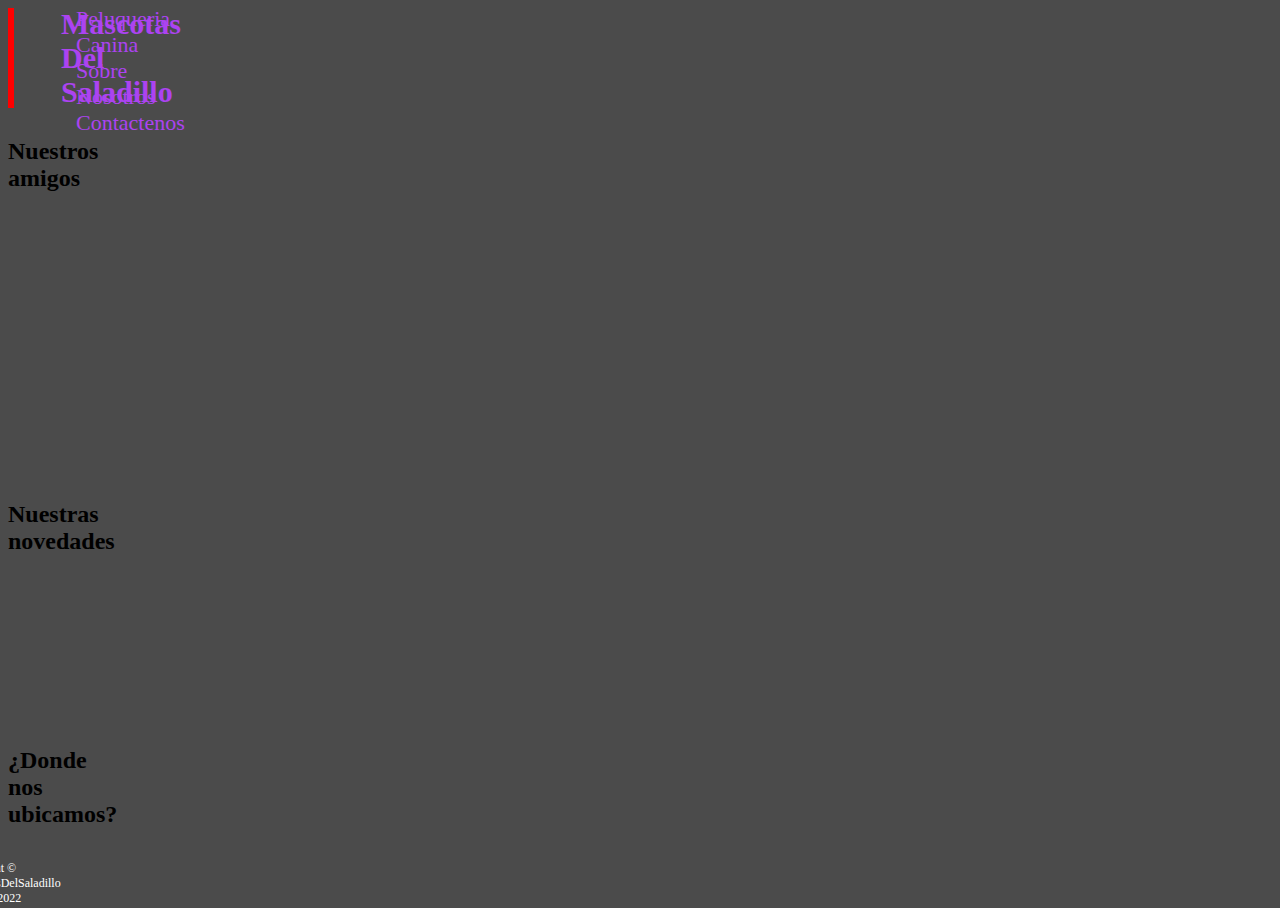
<file: index.html>
<!DOCTYPE html>
<html lang="es">
<head>
  <meta charset="UTF-8">
  <meta http-equiv="X-UA-Compatible" content="IE=edge">
  <meta name="viewport" content="width=device-width, initial-scale=1.0">
  <title>Mascotas del Saladillo</title>
  <link rel="stylesheet" href="./css/styles.css"/>
</head>

<body>
  <div id="grid-container">
    <header id="miheader">
      <h1>Mascotas Del Saladillo</h1>
      <nav>
        <ul>
        <li> <a href="./productos.html">Productos</a></li>
        <li><a href="./PeluqueriaCanina.html">Peluqueria Canina</a></li>
        <li><a href="./sobrenosotros.html">Sobre Nosotros</a></li>
        <li><a href="./contactenos.html">Contactenos</a></li>
        </ul>
    </nav>
  </header>
  
   <section class="fotos">
       <h2>Nuestros amigos</h2>
      </section>
    
   <section class="novedades">
       <h2>Nuestras novedades</h2>

      </section>
    
    <section class="ubicacion">
       <h2>¿Donde nos ubicamos?</h2>
      </section>

   <footer class="footer">
  Copyright &copy; MascotasDelSaladillo &reg; DW - 2022

   </footer>
   </div>
</body>
</html>
</file>
<file: css/styles.css>
*{
    width: 0;
    padding: 0;
    box-sizing: border-box;
}
html,body {
    width: 100%;
    height: 100vh;
  }
  body {
    background-color: #070707b9;
  }
#grid-container {
    display: grid;
    grid-template-areas: 
    "miheader" 
    "fotos" 
    "novedades" 
    "ubicacion"
    "mifooter" 
    ;
    grid-template-columns: auto;
    grid-template-rows: 100px 3fr 2fr 1fr 50px ;
    row-gap: 10px;
    width: 100%;
    height: 100vh;
}

header {
   border-style: solid;
   border-color: red;
    grid-area: miheader;
    background-color: #acacac;
    display: flex;
    justify-content: space-between;
    align-items: center;
  }
  header h1 {
    color: rgb(172, 67, 241);
    font-size: 30px;
    margin-left: 50px;
  }
  header nav {
    margin-right: 100px;
  }
  header nav ul li {
    display: inline-block;
    list-style-type:none;
    margin: 0 15px;
  }
  header nav ul{
    align-items: flex-start;
  }

  header nav ul li a {
    color: rgb(172, 67, 241) ;
    font-size: 22px;
    text-decoration: none;
  }
  header nav ul li a:hover {
    color: rgb(172, 67, 241) ;
  }
  footer {
    grid-area: mifooter;
    background-color: #acacac;
    color: #fff;
    font-size: 12px;
    display: flex;
    justify-content: center;
    align-items: center;
  }
  section #fotos {
    grid-area: fotos;
    background-color: antiquewhite;
  }
  section #novedades{
    grid-area: novedades;
    background-color: aquamarine;
  }
  section #ubicacion{
    grid-area: ubicacion
  }
</file>
